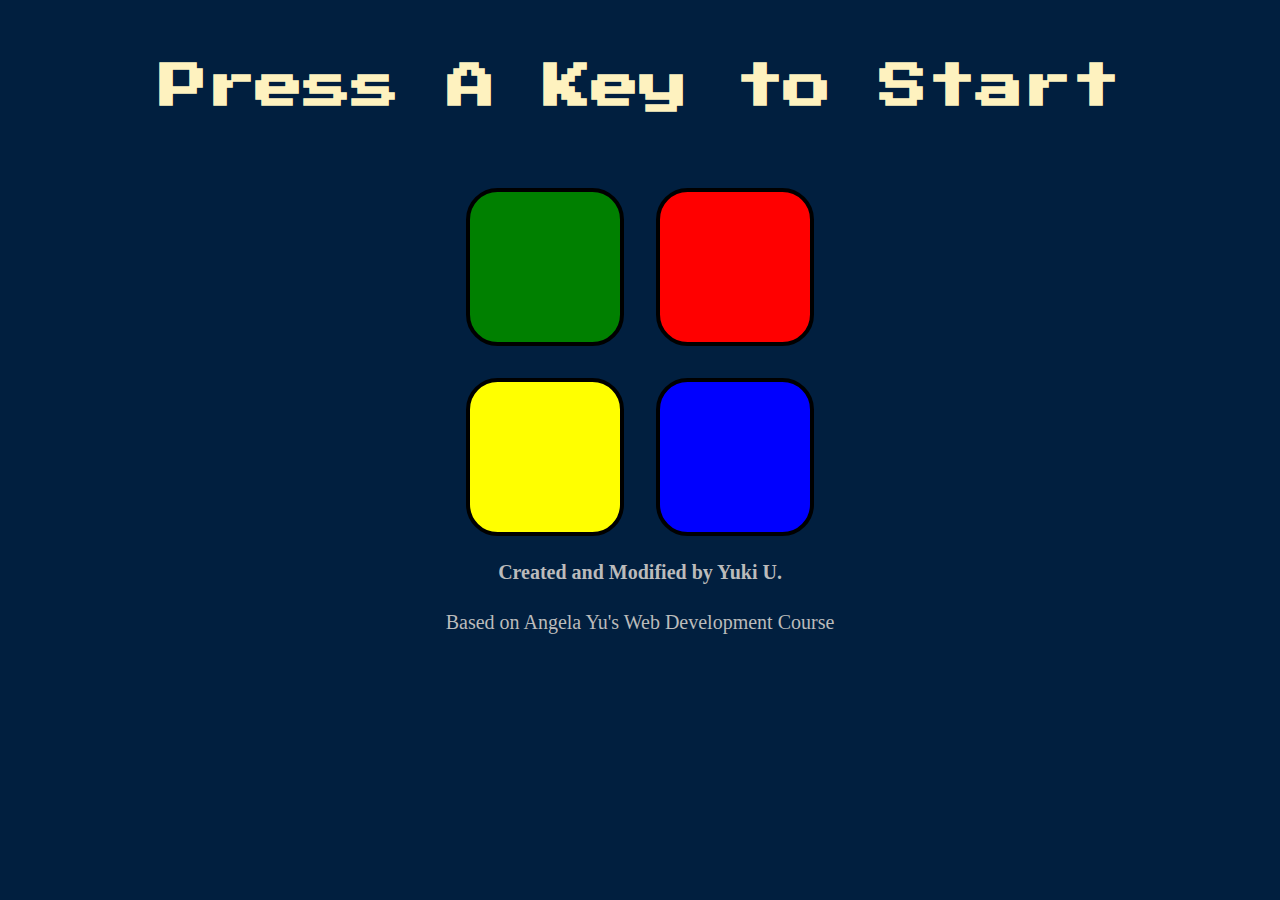
<file: index.html>
<!DOCTYPE html>
<html lang="en" dir="ltr">

<head>
  <meta charset="utf-8">
  <title>Simon</title>
  <link rel="stylesheet" href="styles.css">
  <link href="https://fonts.googleapis.com/css?family=Press+Start+2P" rel="stylesheet">
</head>

<body>
  <h1 id="level-title">Press A Key to Start</h1>
  <div class="container">
    <div lass="row">

      <div type="button" id="green" class="btn green">

      </div>

      <div type="button" id="red" class="btn red">

      </div>
    </div>

    <div class="row">

      <div type="button" id="yellow" class="btn yellow">

      </div>
      <div type="button" id="blue" class="btn blue">

      </div>

    </div>

  </div>
  <script src="https://ajax.googleapis.com/ajax/libs/jquery/3.6.0/jquery.min.js"></script>
  <script src="game.js" charset="utf-8"></script>

  <div class="footer">
    <h4>Created and Modified by Yuki U.</h4>
    <p>Based on Angela Yu's Web Development Course</p>
  </div>
</body>

</html>
</file>
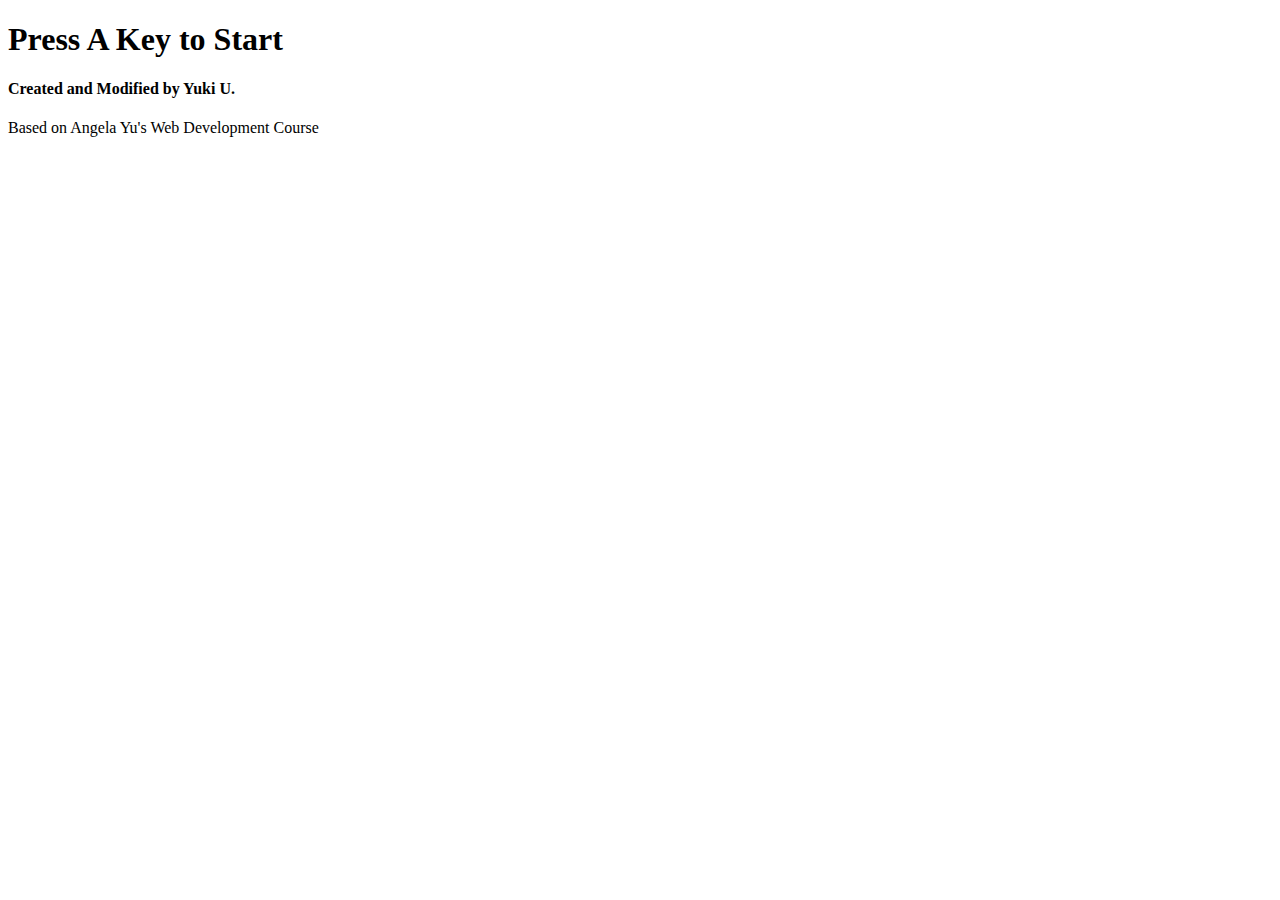
<file: test.html>
<!DOCTYPE html>
<html lang="en" dir="ltr">

<head>
  <meta charset="utf-8">
  <title>Simon</title>
</head>

<body>
  <h1 id="level-title">Press A Key to Start</h1>
  <div class="container">
    <div lass="row">

      <div type="button" id="green" class="btn green">

      </div>

      <div type="button" id="red" class="btn red">

      </div>
    </div>

    <div class="row">

      <div type="button" id="yellow" class="btn yellow">

      </div>
      <div type="button" id="blue" class="btn blue">

      </div>

    </div>

  </div>


  <div class="footer">
    <h4>Created and Modified by Yuki U.</h4>
    <p>Based on Angela Yu's Web Development Course</p>
  </div>
</body>

</html>
</file>
<file: styles.css>
body {
  text-align: center;
  background-color: #011f3f;
}

.footer {
  color: #bbb;
  font-size: 2rem;
  margin-bottom: 1px;
  position: relative;
  height: 100%;
}

#level-title {
  font-family: "Press Start 2P", cursive;
  font-size: 3rem;
  margin: 5%;
  color: #fef2bf;
}

.container {
  display: block;
  width: 50%;
  margin: auto;
}

.btn {
  margin: 25px;
  display: inline-block;
  height: 200px;
  width: 200px;
  border: 10px solid black;
  border-radius: 20%;
}

.game-over {
  background-color: red;
  opacity: 0.8;
}

.red {
  background-color: red;
}

.green {
  background-color: green;
}

.blue {
  background-color: blue;
}

.yellow {
  background-color: yellow;
}

.pressed {
  box-shadow: 0 0 20px white;
  background-color: grey;
}

@media (max-width: 1400px) {
  .container {
    width: 50%;
  }
  .btn {
    border: 4px solid black;
    margin: 14px;
    width: 150px;
    height: 150px;
  }
  .footer {
    font-size: 20px;
    bottom: 20px;
  }
}

@media (max-width: 900px) {
  #level-title {
    font-size: 2rem;
  }
  .container {
    width: 100%;
  }
  .btn {
    border: 3px solid black;
    margin: 12px;
  }
  .footer {
    font-size: 20px;
    bottom: 20px;
  }
}

@media (max-width: 600px) {
  #level-title {
    font-size: 1rem;
  }
  .btn {
    border: 2px solid black;
    margin: 1px;
  }
  .footer {
    font-size: 20px;
    bottom: 20px;
  }
}
</file>
